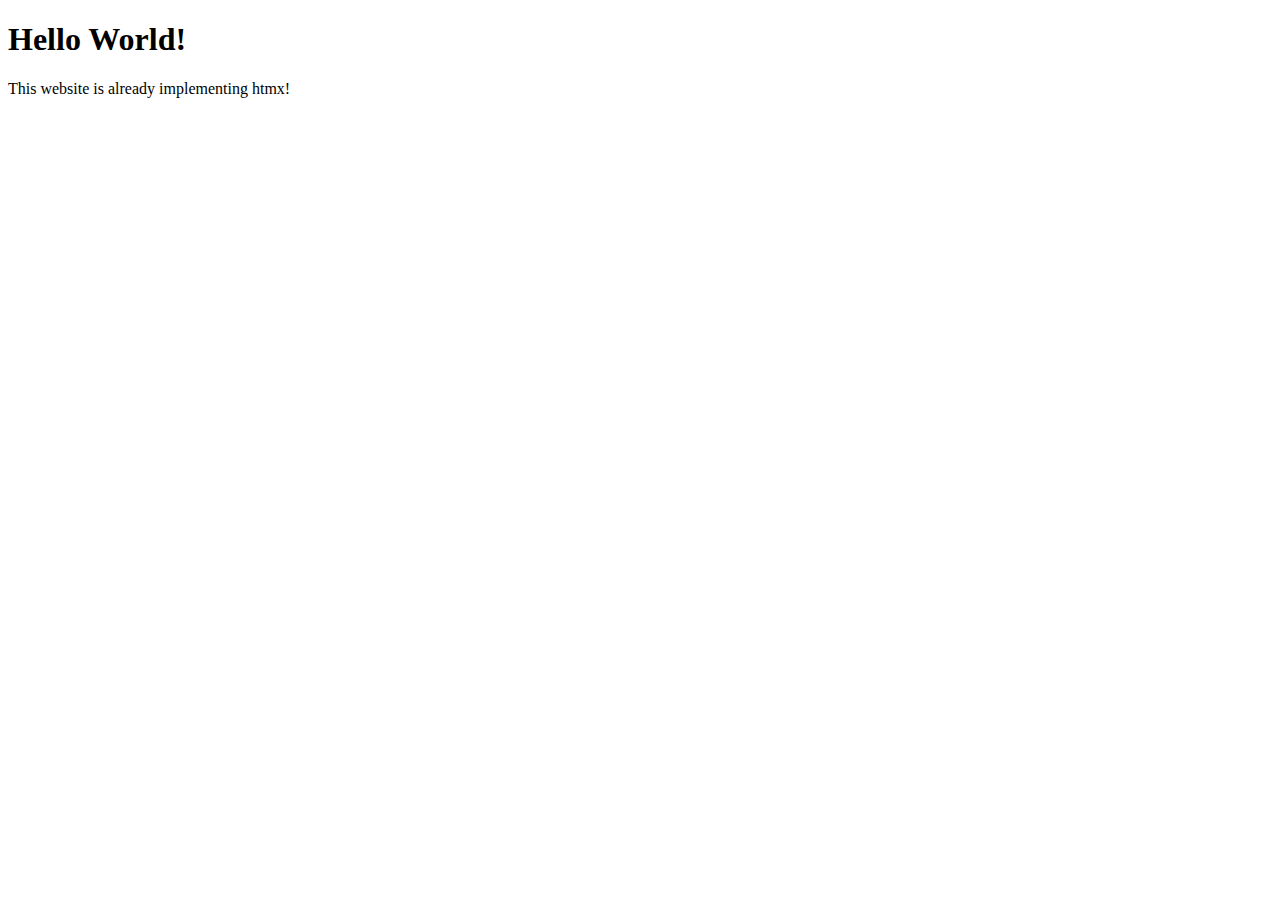
<file: index.html>
<!DOCTYPE html>
<html lang="en">
<head>
    <meta charset="UTF-8">
    <title>Hello Tab!</title>
    <script src="/js/htmx.min.js"></script>
</head>
<body>
<h1>Hello World!</h1>
<p>This website is already implementing htmx!</p>
</body>
</html>
</file>
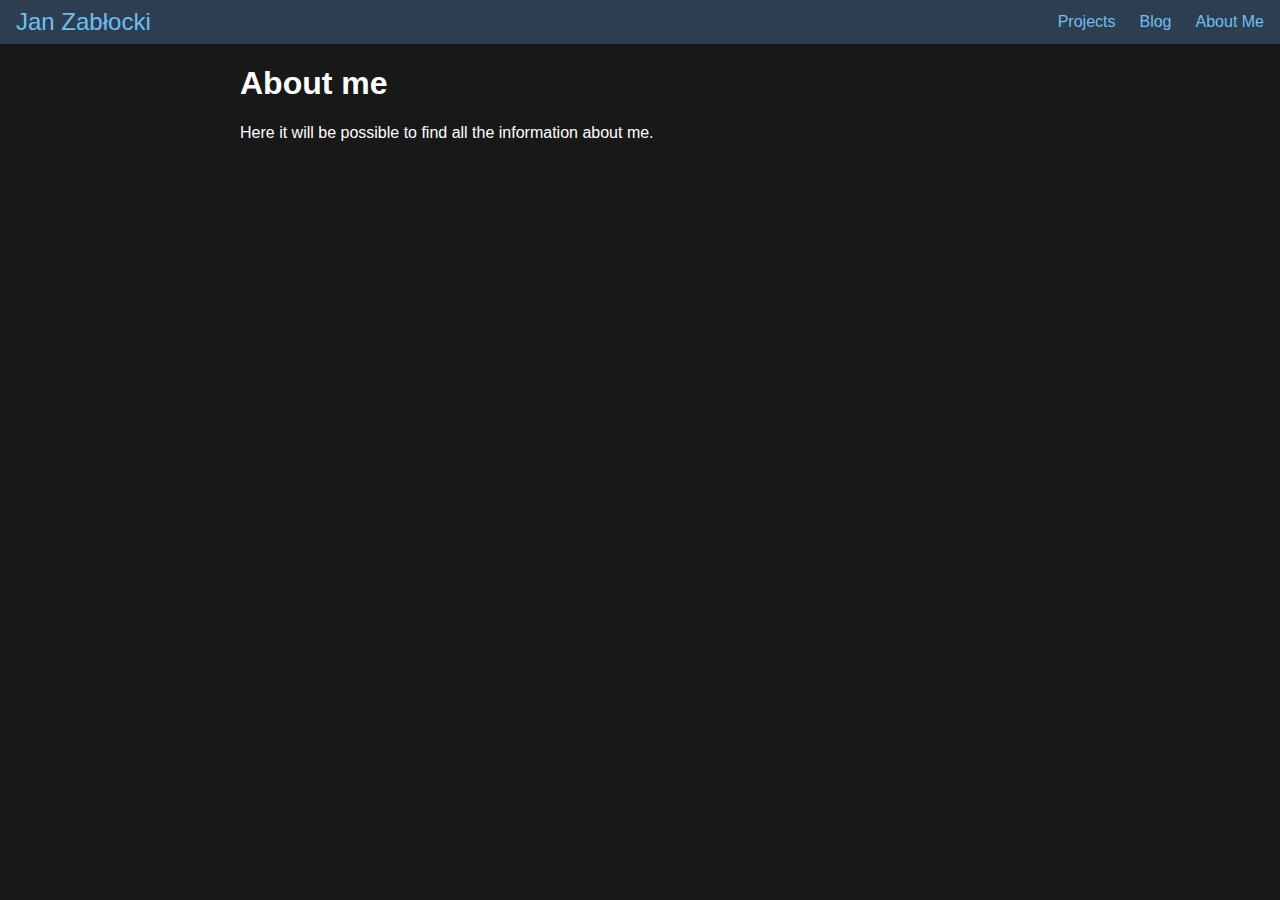
<file: about.html>
<!DOCTYPE html>
<html lang="en">
<head>
    <meta charset="UTF-8">
    <title>Jan Zabłocki - About me</title>
    <script src="/js/htmx.min.js"></script>
    <link rel="stylesheet" href="/css/style.css">
</head>
<body>
<div hx-get="/components/navbar.html", hx-trigger="load", hx-swap="outerHTML"></div>
<div class="main-content">
    <h1>About me</h1>
    <p>Here it will be possible to find all the information about me.</p>
</div>
</body>
</html>
</file>
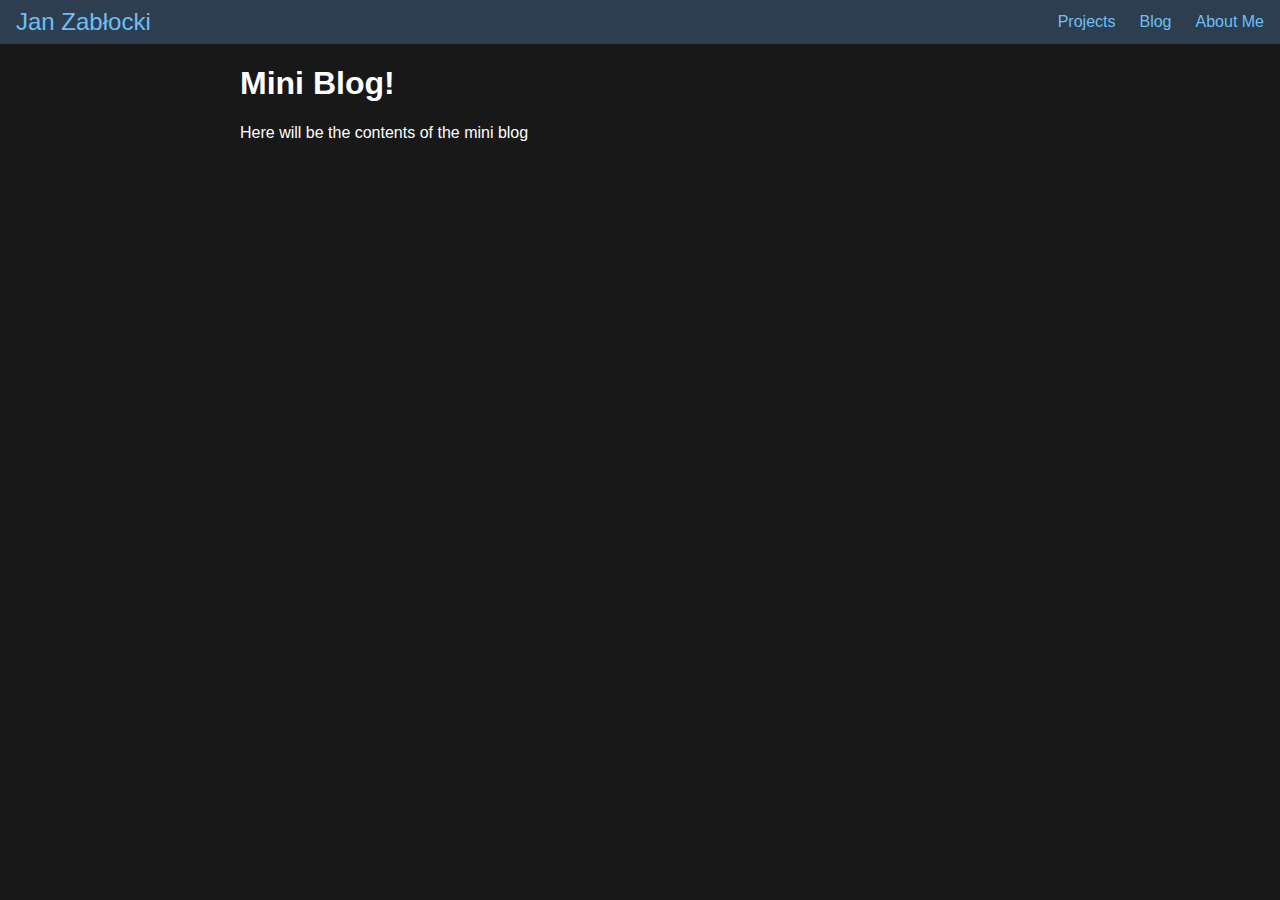
<file: blog.html>
<!DOCTYPE html>
<html lang="en">
<head>
  <meta charset="UTF-8">
  <title>Jan Zabłocki - Blog</title>
  <script src="/js/htmx.min.js"></script>
  <link rel="stylesheet" href="/css/style.css">
</head>
<body>
<div hx-get="/components/navbar.html", hx-trigger="load", hx-swap="outerHTML"></div>
<div class="main-content">
  <h1>Mini Blog!</h1>
  <p>Here will be the contents of the mini blog</p>
</div>
</body>
</html>
</file>
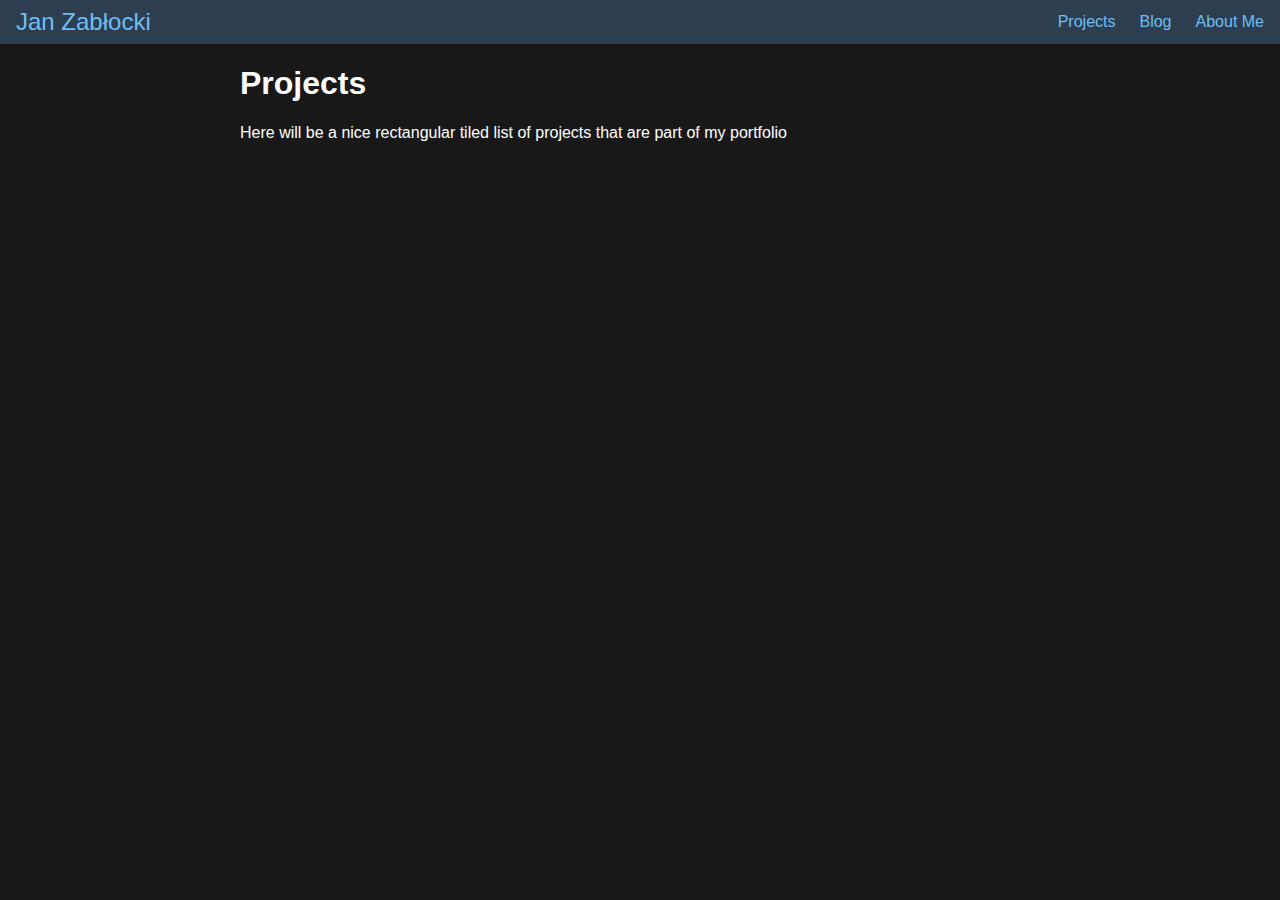
<file: projects.html>
<!DOCTYPE html>
<html lang="en">
<head>
    <meta charset="UTF-8">
    <title>Jan Zabłocki - Projects</title>
    <script src="/js/htmx.min.js"></script>
    <link rel="stylesheet" href="/css/style.css">
</head>
<body>
<div hx-get="/components/navbar.html", hx-trigger="load", hx-swap="outerHTML"></div>
<div class="main-content">
    <h1>Projects</h1>
    <p>Here will be a nice rectangular tiled list of projects that are part of my portfolio</p>
</div>
</body>
</html>
</file>
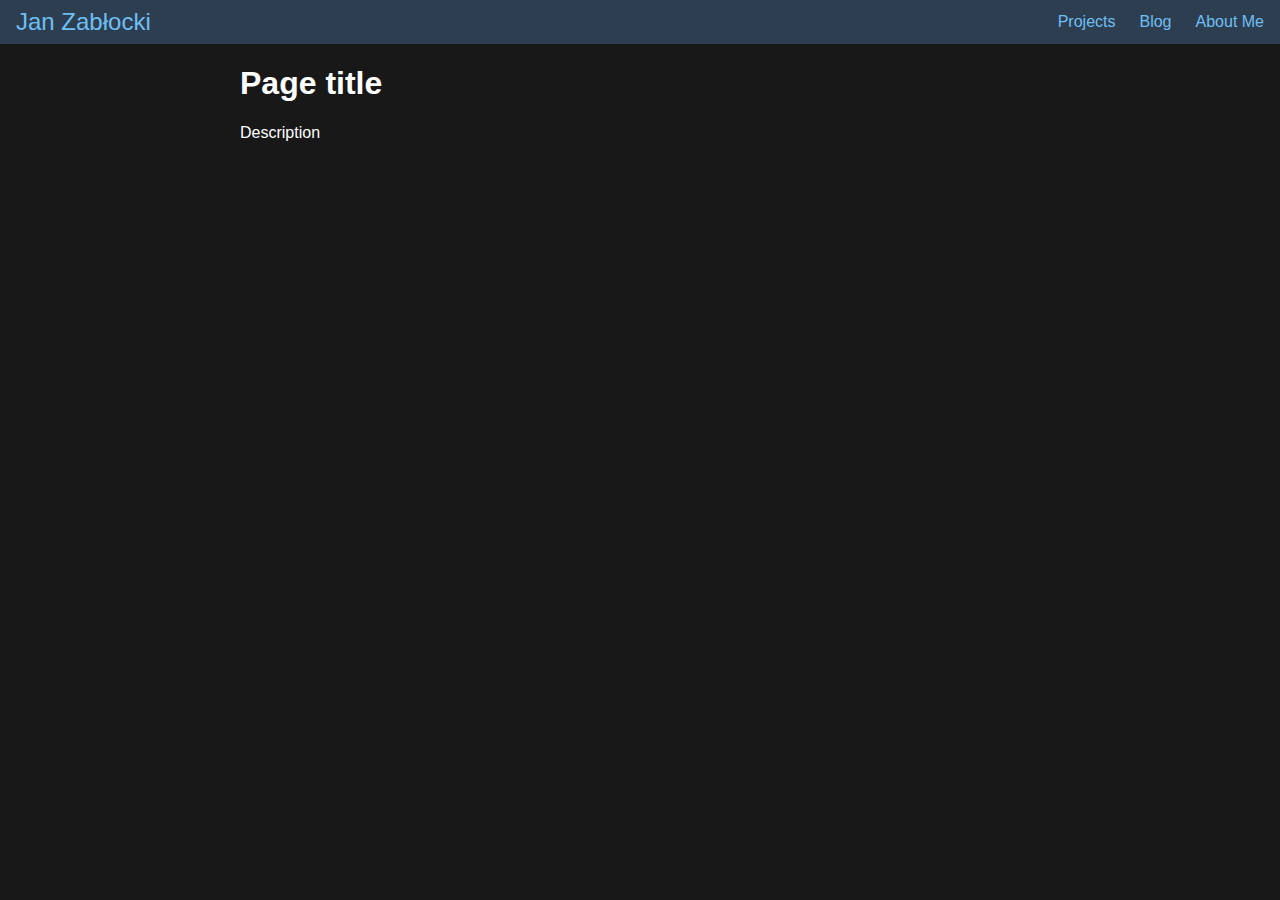
<file: templates/base-template.html>
<!DOCTYPE html>
<html lang="en">
<head>
    <meta charset="UTF-8">
    <title>Jan Zabłocki - Title</title>
    <script src="/js/htmx.min.js"></script>
    <link rel="stylesheet" href="/css/style.css">
</head>
<body>
<div hx-get="/components/navbar.html", hx-trigger="load", hx-swap="outerHTML"></div>
<div class="main-content">
    <h1>Page title</h1>
    <p>Description</p>
</div>
</body>
</html>
</file>
<file: css/style.css>
/* Box sizing for layout consistency */
* {
    box-sizing: border-box;
}

@font-face {
    font-family: 'Roboto';
    src: url('../fonts/Roboto-Regular.ttf') format('ttf');
    font-weight: 400;
    font-style: normal;
}

body {
    margin: 0;
    padding: 0;
    background-color: #181818; /* Black background */
    color: white;           /* White text */
    font-family: 'Roboto', sans-serif;
}

.main-content {
    max-width: 800px;
    margin: 0 auto;
}

/* NavBar CSS code based on this https://github.com/pure-css/pure/tree/main/site/static/layouts/marketing CSS library template*/

.navbar {
    position: sticky;
    top: 0;
    z-index: 1000;
    background: #2d3e50;
    padding: 0.5em 1em;
    display: flex;
    justify-content: space-between;
    align-items: center;
    font-family: 'Roboto', sans-serif;
}

.navbar h1 {
    color: white;
    margin: 0;
    font-size: 1.5em;
    font-weight: 400;
}

.navbar ul {
    list-style: none;
    margin: 0;
    padding: 0;
    display: flex;
    gap: 1.5em;
}

.navbar a {
    text-decoration: none;
    color: #6FBEF3;
}

.navbar ul li a {
    text-decoration: none;
    color: #6FBEF3;
    font-size: 1em;
    transition: color 0.3s;
}

.navbar ul li a:hover,
.navbar ul li a:focus {
    color: #AECFE5;
}
</file>
